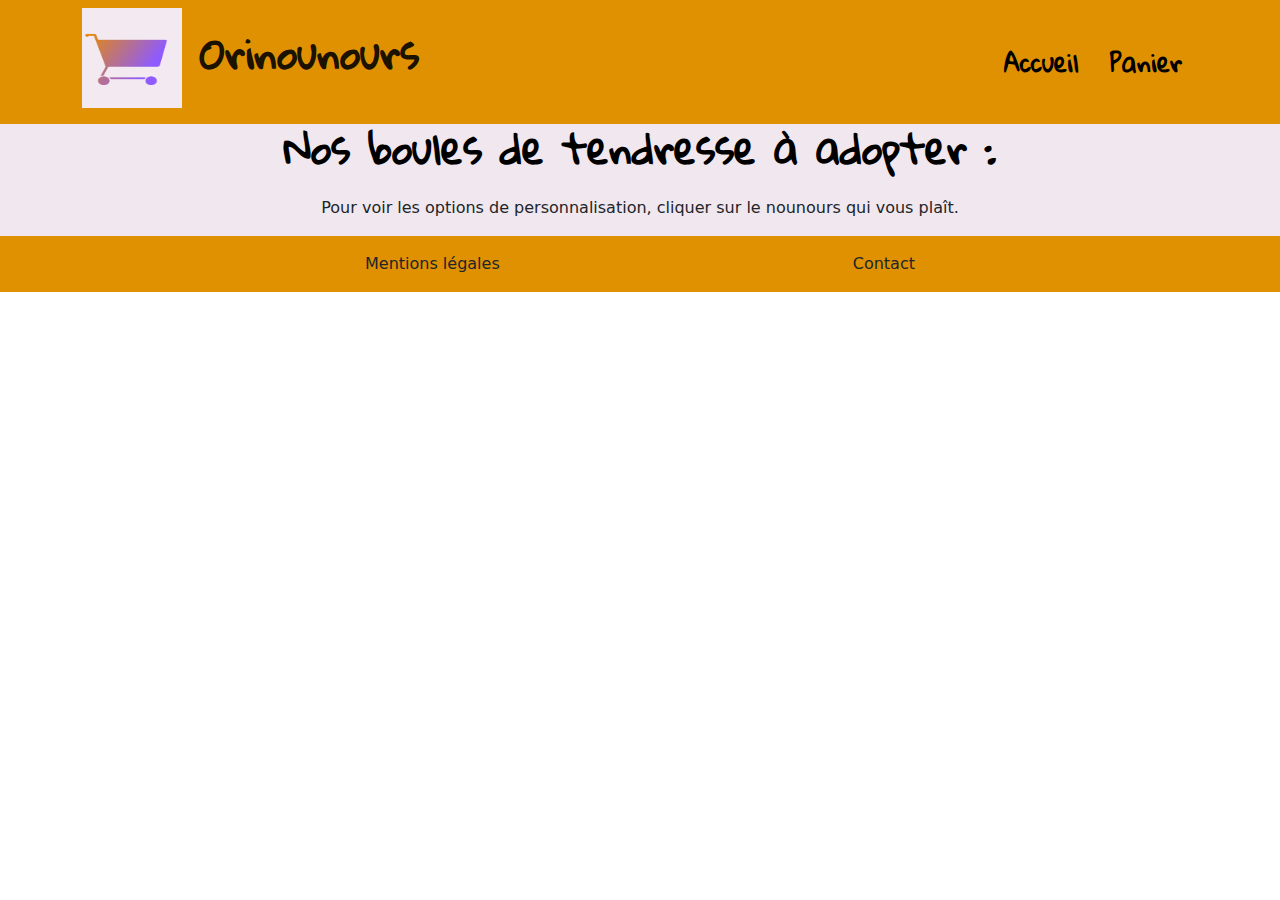
<file: index.html>
<!DOCTYPE html>
<html lang="fr">

<head>
    <title>Orinounours</title>
    <meta name="viewport" content="width=device-width, initial-scale=1, shrink-to-fit=no" />
    <meta name="description" content="Orinounours, une plateforme Orinoco" />
    <meta charset="utf-8" />
    <link rel="preconnect" href="https://fonts.gstatic.com" />
    <link href="https://fonts.googleapis.com/css2?family=Gloria+Hallelujah&display=swap" rel="stylesheet" />
    <link rel="stylesheet" href="css/style.css" />
</head>

<body onload="getTeddies()">
    <header class="bg-secondary">
        <div class="container">
            <div class="row">
                <nav class="col navbar navbar-light">
                    <a class="navbar-brand h1" href="index.html">
                        <img class="pr-1" src="images/logo.png" width="100" height="100" alt="Site logo" />
                        Orinounours</a>
                    <div id="navbarContent" class="justify-content-around">
                        <ul class="nav justify-content-end">
                            <li class="nav-item active">
                                <a class="nav-link" href="index.html">Accueil</a>
                            </li>
                            <li class="nav-item">
                                <a class="nav-link" href="cart.html">Panier</a>
                            </li>
                        </ul>
                    </div>
                </nav>
            </div>
        </div>
    </header>

    <main class="bg-primary">
        <div class="container-fluid">
            <h1 class="text-center mb-4">
                Nos boules de tendresse à adopter :
            </h1>
            <p class="text-center">
                Pour voir les options de personnalisation, cliquer sur le
                nounours qui vous plaît.
            </p>
            <div class="row list-group-horizontal-lg teddyList" id="productsList">
                <!-- Products added via DOM modifications after requesting the server all infos-->
            </div>
        </div>
    </main>

    <footer class="page-footer bg-secondary">
        <div class="
                    footer-copyright
                    text-center
                    py-3
                    container-fluid
                    d-flex
                    justify-content-evenly
                ">
            <a href="#" class="text-decoration-none text-dark">Mentions légales</a>
            <a href="mailto:orinounours@orinoco.fr" class="text-decoration-none text-dark">Contact</a>
        </div>
    </footer>
    <script src="js/index.js"></script>
</body>

</html>
</file>
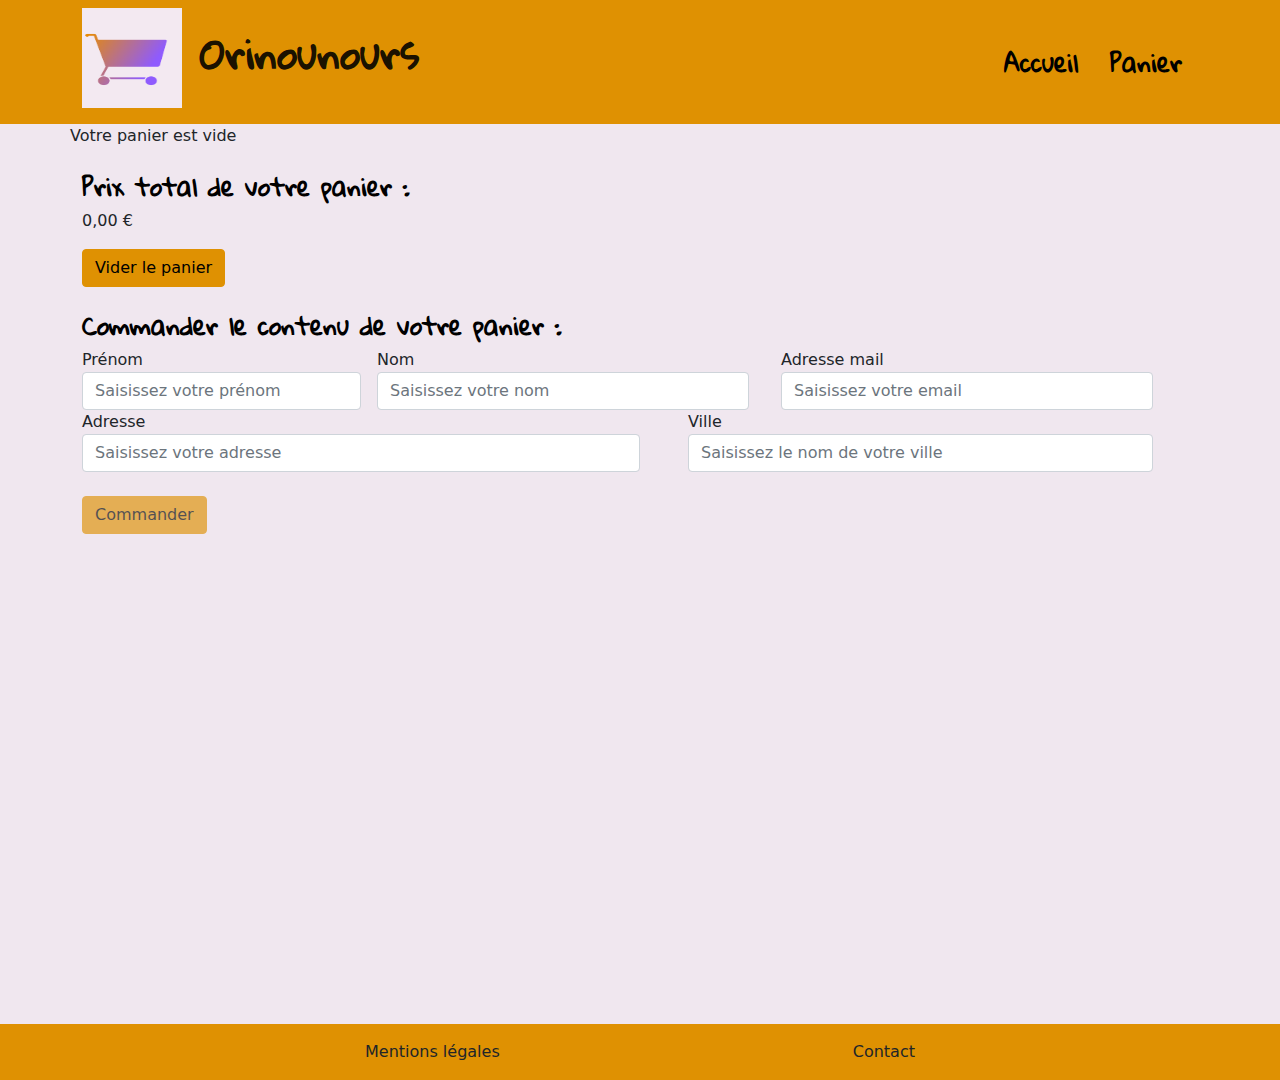
<file: cart.html>
<!DOCTYPE html>
<html lang="fr">

<head>
    <title>Orinounours - panier</title>
    <meta name="viewport" content="width=device-width, initial-scale=1, shrink-to-fit=no" />
    <meta name="description" content="panier de produits Orinounours" />
    <meta charset="utf-8" />
    <link rel="preconnect" href="https://fonts.gstatic.com" />
    <link href="https://fonts.googleapis.com/css2?family=Gloria+Hallelujah&display=swap" rel="stylesheet" />
    <link rel="stylesheet" href="css/style.css" />
</head>

<body onload="cartFunctions()">
    <header class="bg-secondary">
        <div class="container">
            <div class="row">
                <nav class="col navbar navbar-light">
                    <a class="navbar-brand h1" href="index.html">
                        <img class="pr-1" src="images/logo.png" width="100" height="100" alt="Site logo" />
                        Orinounours</a>
                    <div id="navbarContent" class="justify-content-around">
                        <ul class="nav justify-content-end">
                            <li class="nav-item active">
                                <a class="nav-link" href="index.html">Accueil</a>
                            </li>

                            <li class="nav-item">
                                <a class="nav-link" href="cart.html">Panier</a>
                            </li>
                        </ul>
                    </div>
                </nav>
            </div>
        </div>
    </header>

    <main class="bg-primary min-vh-100">
        <div class="container">
            <div class="row" id="cart">
                <h1 class="h2">Votre panier</h1>
            </div>
            <br />
            <div class="row">
                <div class="col">
                    <h2 class="h4">Prix total de votre panier :</h2>
                    <p class="totalPrice"></p>
                </div>
            </div>
            <div class="row">
                <div class="col">
                    <button id="btnClearCart" class="btn btn-secondary" onclick="clearCart()">
                        Vider le panier
                    </button>
                </div>
            </div>
        </div>
        <br />
        <div class="container">
            <h3 class="h4">Commander le contenu de votre panier :</h3>
            <form class="form-inline" id="orderForm" method="POST">
                <div class="form-row d-md-flex justify-content-start">
                    <div class="col col-md-3">
                        <label for="firstName">Prénom</label>
                        <input type="text" class="form-control" id="firstName" placeholder="Saisissez votre prénom"
                            required>
                    </div>
                    <div class="col col-md-4 mx-md-3">
                        <label for="lastName">Nom</label>
                        <input type="text" class="form-control" id="lastName" placeholder="Saisissez votre nom"
                            required>
                    </div>
                    <div class="col col-md-4 mx-md-3">
                        <label for="email">Adresse mail</label>
                        <input type="email" class="form-control" id="email" placeholder="Saisissez votre email"
                            required>
                    </div>
                </div>
                <div class="form-row d-md-flex justify-content-start">
                    <div class="col col-md-6">
                        <label for="address">Adresse</label>
                        <input type="text" class="form-control" id="address" placeholder="Saisissez votre adresse"
                            required>
                    </div>
                    <div class="col col-md-5 mx-md-5">
                        <label for="city">Ville</label>
                        <input type="text" class="form-control" id="city" placeholder="Saisissez le nom de votre ville"
                            required>
                    </div>
                </div>
                <br />
                <button id="orderCart" class="btn btn-secondary" type="submit" onclick="order()">Commander</button>
            </form>
        </div>
        <br />
    </main>

    <footer class="page-footer bg-secondary">
        <div class="
                    footer-copyright
                    text-center
                    py-3
                    container-fluid
                    d-flex
                    justify-content-evenly
                ">
            <a href="#" class="text-decoration-none text-dark">Mentions légales</a>
            <a href="mailto:orinounours@orinoco.fr" class="text-decoration-none text-dark">Contact</a>
        </div>
    </footer>
    <script src="js/cart.js"></script>
</body>

</html>
</file>
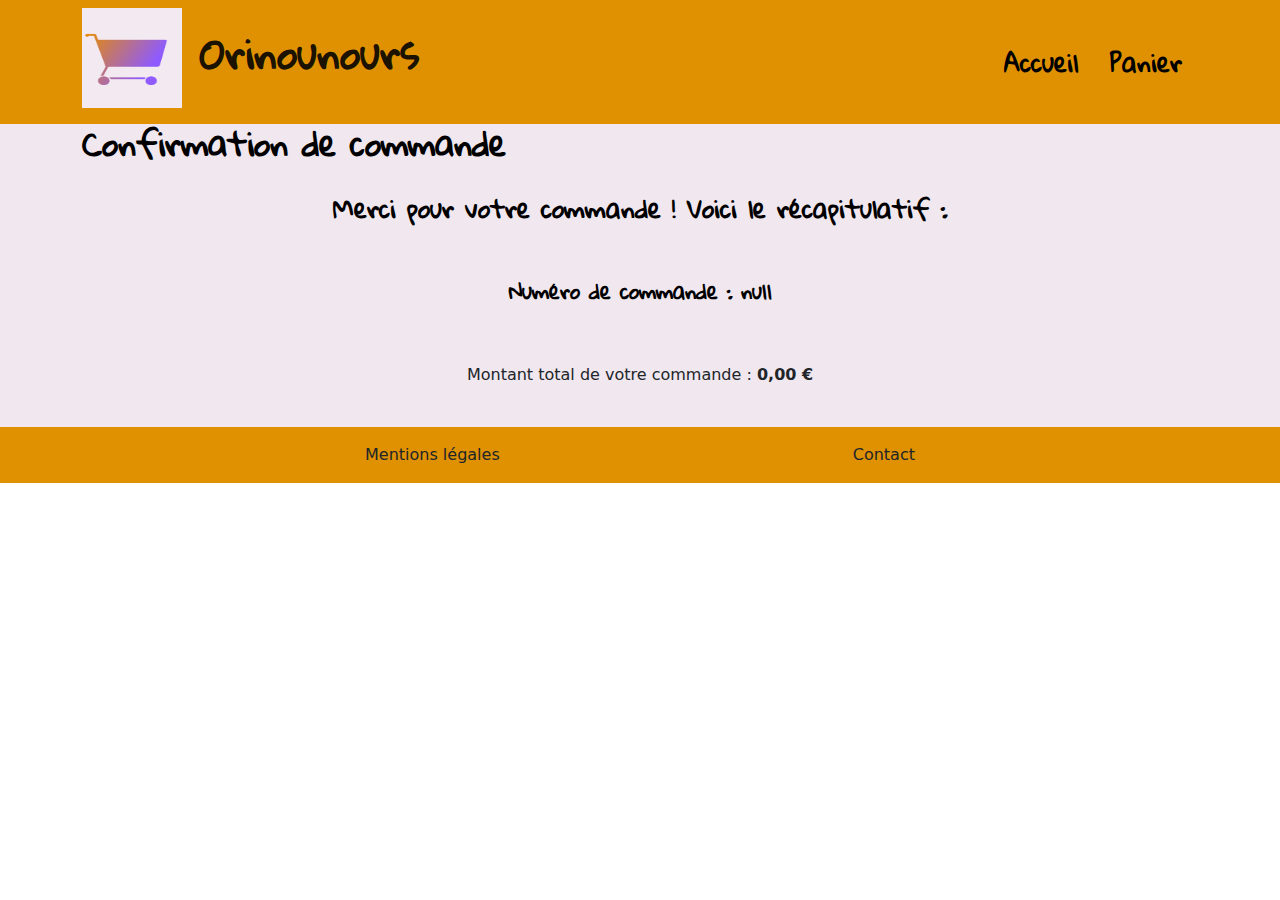
<file: confirm.html>
<!DOCTYPE html>
<html lang="fr">

<head>
    <meta name="viewport" content="width=device-width, initial-scale=1, shrink-to-fit=no" />
    <meta name="description" content="confirmation de commande" />
    <meta charset="utf-8" />
    <title>Confirmation de commande</title>
    <link rel="preconnect" href="https://fonts.gstatic.com" />
    <link href="https://fonts.googleapis.com/css2?family=Gloria+Hallelujah&display=swap" rel="stylesheet" />
    <link rel="stylesheet" href="css/style.css" />
</head>

<body onload="displayOrder()">
    <header class="bg-secondary">
        <div class="container">
            <div class="row">
                <nav class="col navbar navbar-light">
                    <a class="navbar-brand h1" href="index.html">
                        <img class="pr-1" src="images/logo.png" width="100" height="100" alt="Site logo" />
                        Orinounours</a>
                    <div id="navbarContent" class="justify-content-around">
                        <ul class="nav justify-content-end">
                            <li class="nav-item active">
                                <a class="nav-link" href="index.html">Accueil</a>
                            </li>

                            <li class="nav-item">
                                <a class="nav-link" href="cart.html">Panier</a>
                            </li>
                        </ul>
                    </div>
                </nav>
            </div>
        </div>
    </header>

    <main class="bg-primary">
        <div class="container">
            <div class="row" id="cart">
                <h1 class="h2">Confirmation de commande</h1>
                <br />
            </div>
            <br />
        </div>
        <div class="container orderSummary"></div>
        <br />
    </main>

    <footer class="page-footer bg-secondary">
        <div class="
                    footer-copyright
                    text-center
                    py-3
                    container-fluid
                    d-flex
                    justify-content-evenly
                ">
            <a href="#" class="text-decoration-none text-dark">Mentions légales</a>
            <a href="mailto:orinounours@orinoco.fr" class="text-decoration-none text-dark">Contact</a>
        </div>
    </footer>

    <script src="js/confirm.js"></script>
</body>

</html>
</file>
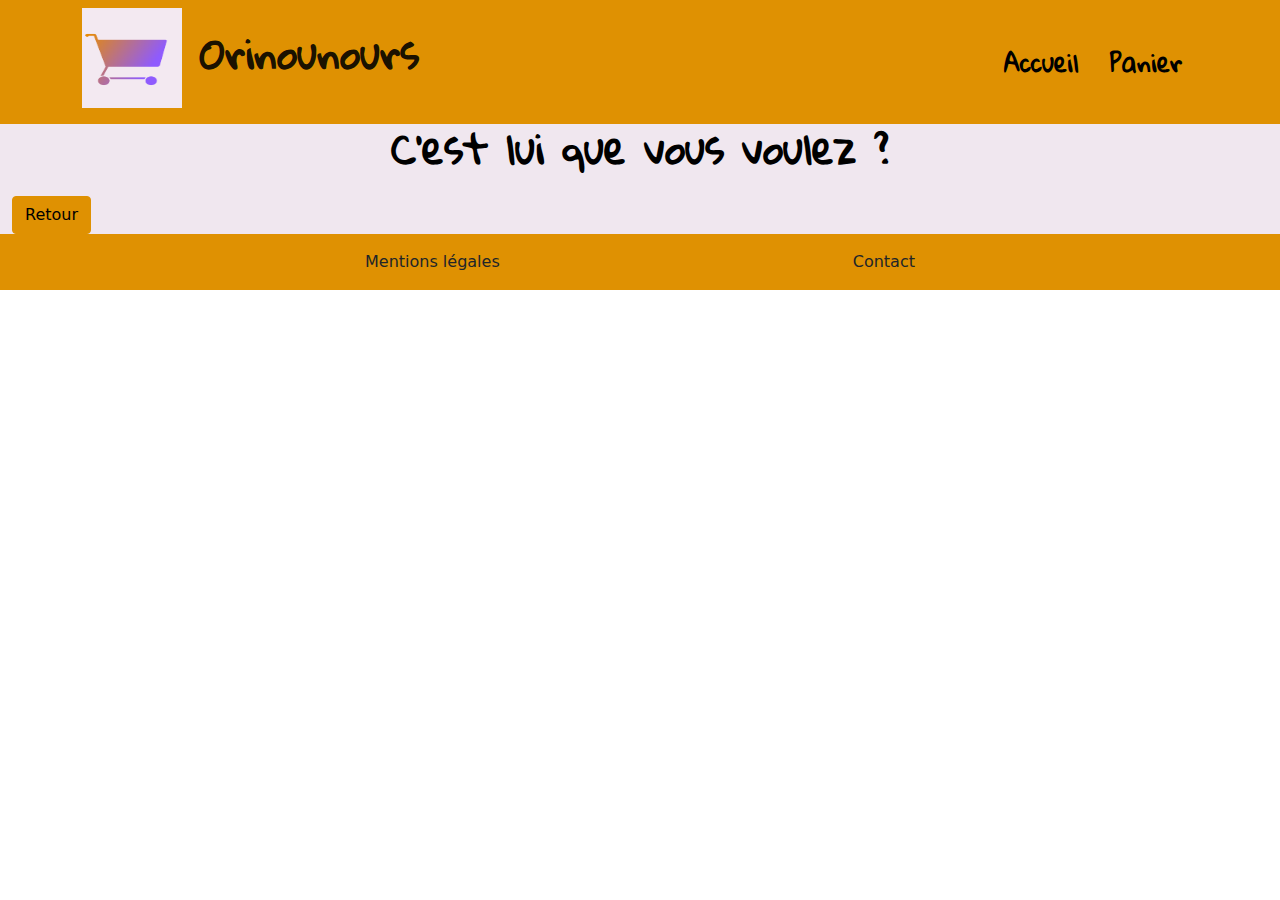
<file: product.html>
<!DOCTYPE html>
<html lang="fr">

<head>
    <title>Orinounours - produit spécifique</title>
    <meta name="viewport" content="width=device-width, initial-scale=1, shrink-to-fit=no" />
    <meta name="description" content="page détaillée sur un produit" />
    <meta charset="utf-8" />
    <link rel="preconnect" href="https://fonts.gstatic.com" />
    <link href="https://fonts.googleapis.com/css2?family=Gloria+Hallelujah&display=swap" rel="stylesheet" />
    <link rel="stylesheet" href="css/style.css" />
</head>

<body onload="getTeddy()">
    <header class="bg-secondary">
        <div class="container">
            <div class="row">
                <nav class="col navbar navbar-light">
                    <a class="navbar-brand h1" href="index.html">
                        <img class="pr-1" src="images/logo.png" width="100" height="100" alt="Site logo" />
                        Orinounours</a>
                    <div id="navbarContent" class="justify-content-around">
                        <ul class="nav justify-content-end">
                            <li class="nav-item active">
                                <a class="nav-link" href="index.html">Accueil</a>
                            </li>

                            <li class="nav-item">
                                <a class="nav-link" href="cart.html">Panier</a>
                            </li>
                        </ul>
                    </div>
                </nav>
            </div>
        </div>
    </header>

    <main class="bg-primary">
        <div class="container-fluid">
            <h1 class="text-center mb-4">C'est lui que vous voulez ?</h1>
            <a class="btn btn-secondary" href="index.html">Retour</a>
            <div class="row thisTeddy"></div>
        </div>
    </main>

    <footer class="page-footer bg-secondary">
        <div class="
                    footer-copyright
                    text-center
                    py-3
                    container-fluid
                    d-flex
                    justify-content-evenly
                ">
            <a href="#" class="text-decoration-none text-dark">Mentions légales</a>
            <a href="mailto:orinounours@orinoco.fr" class="text-decoration-none text-dark">Contact</a>
        </div>
    </footer>
    <script src="js/product.js"></script>
</body>

</html>
</file>
